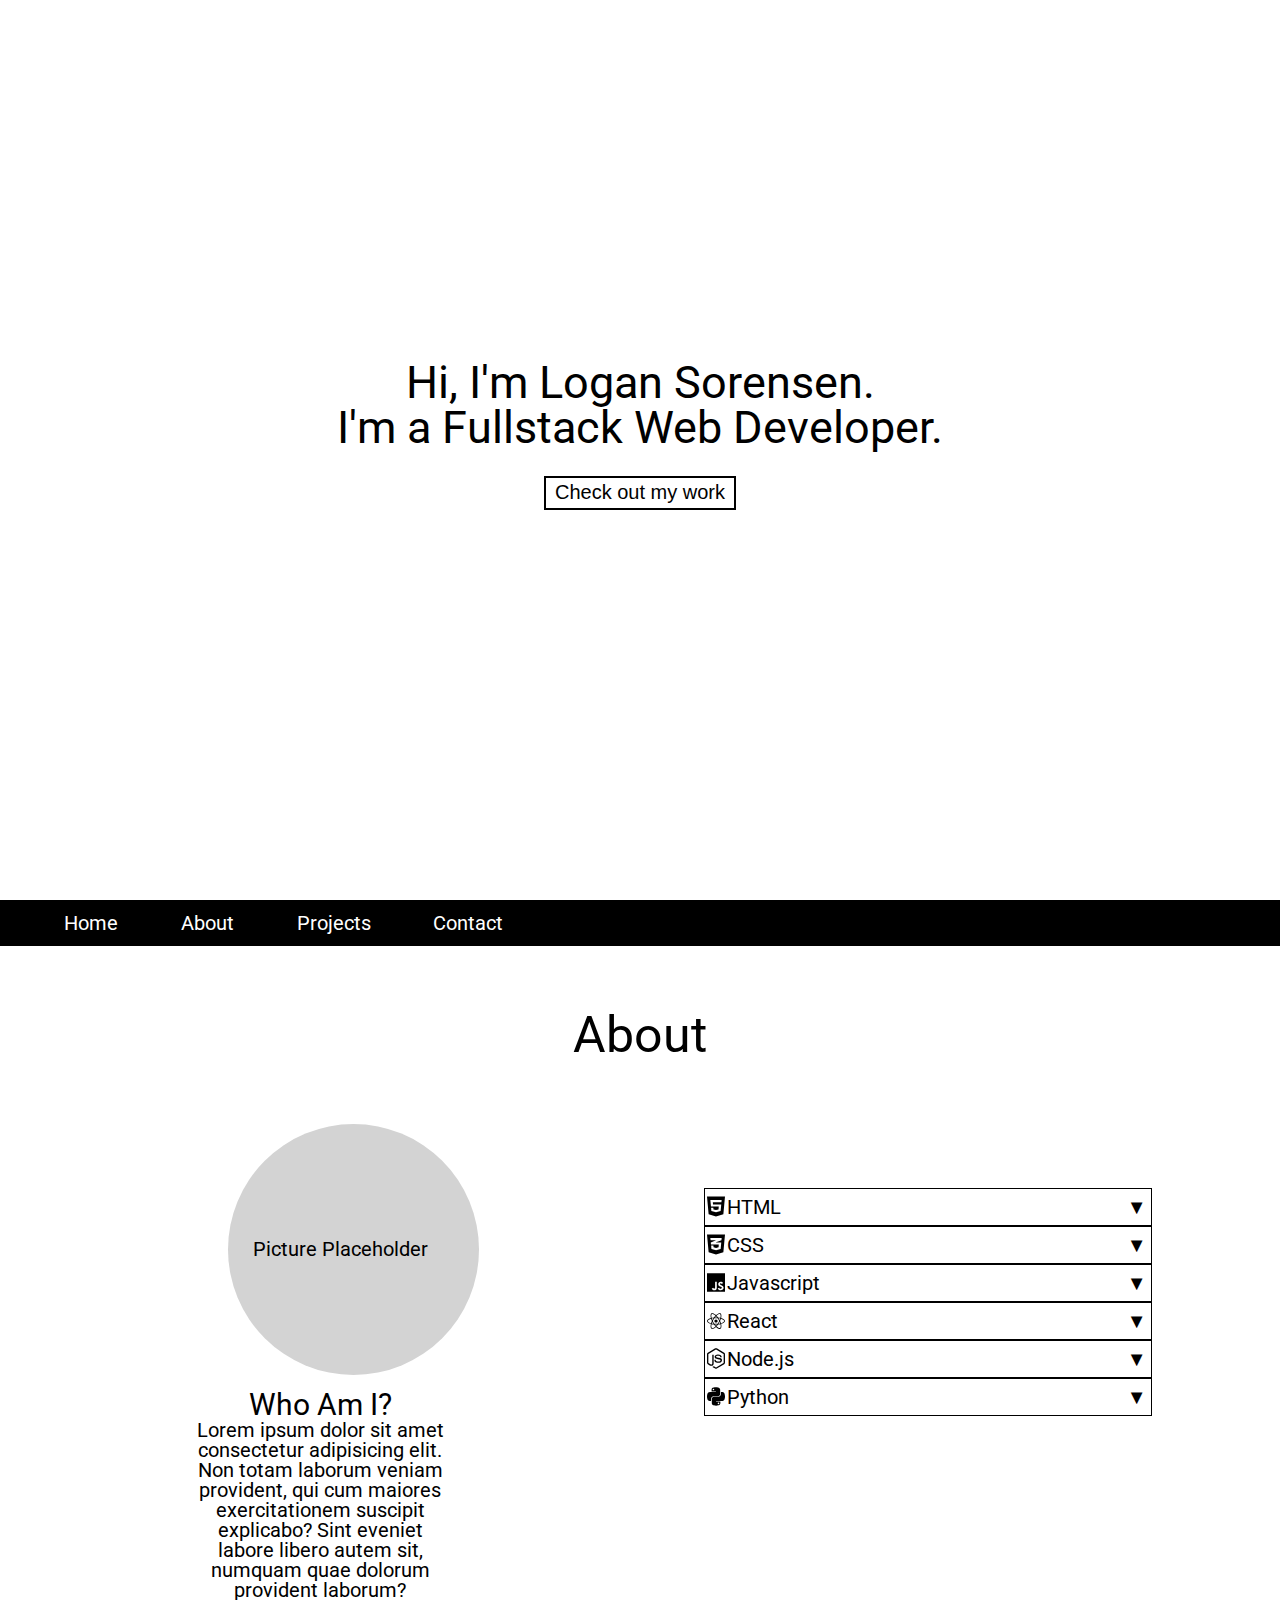
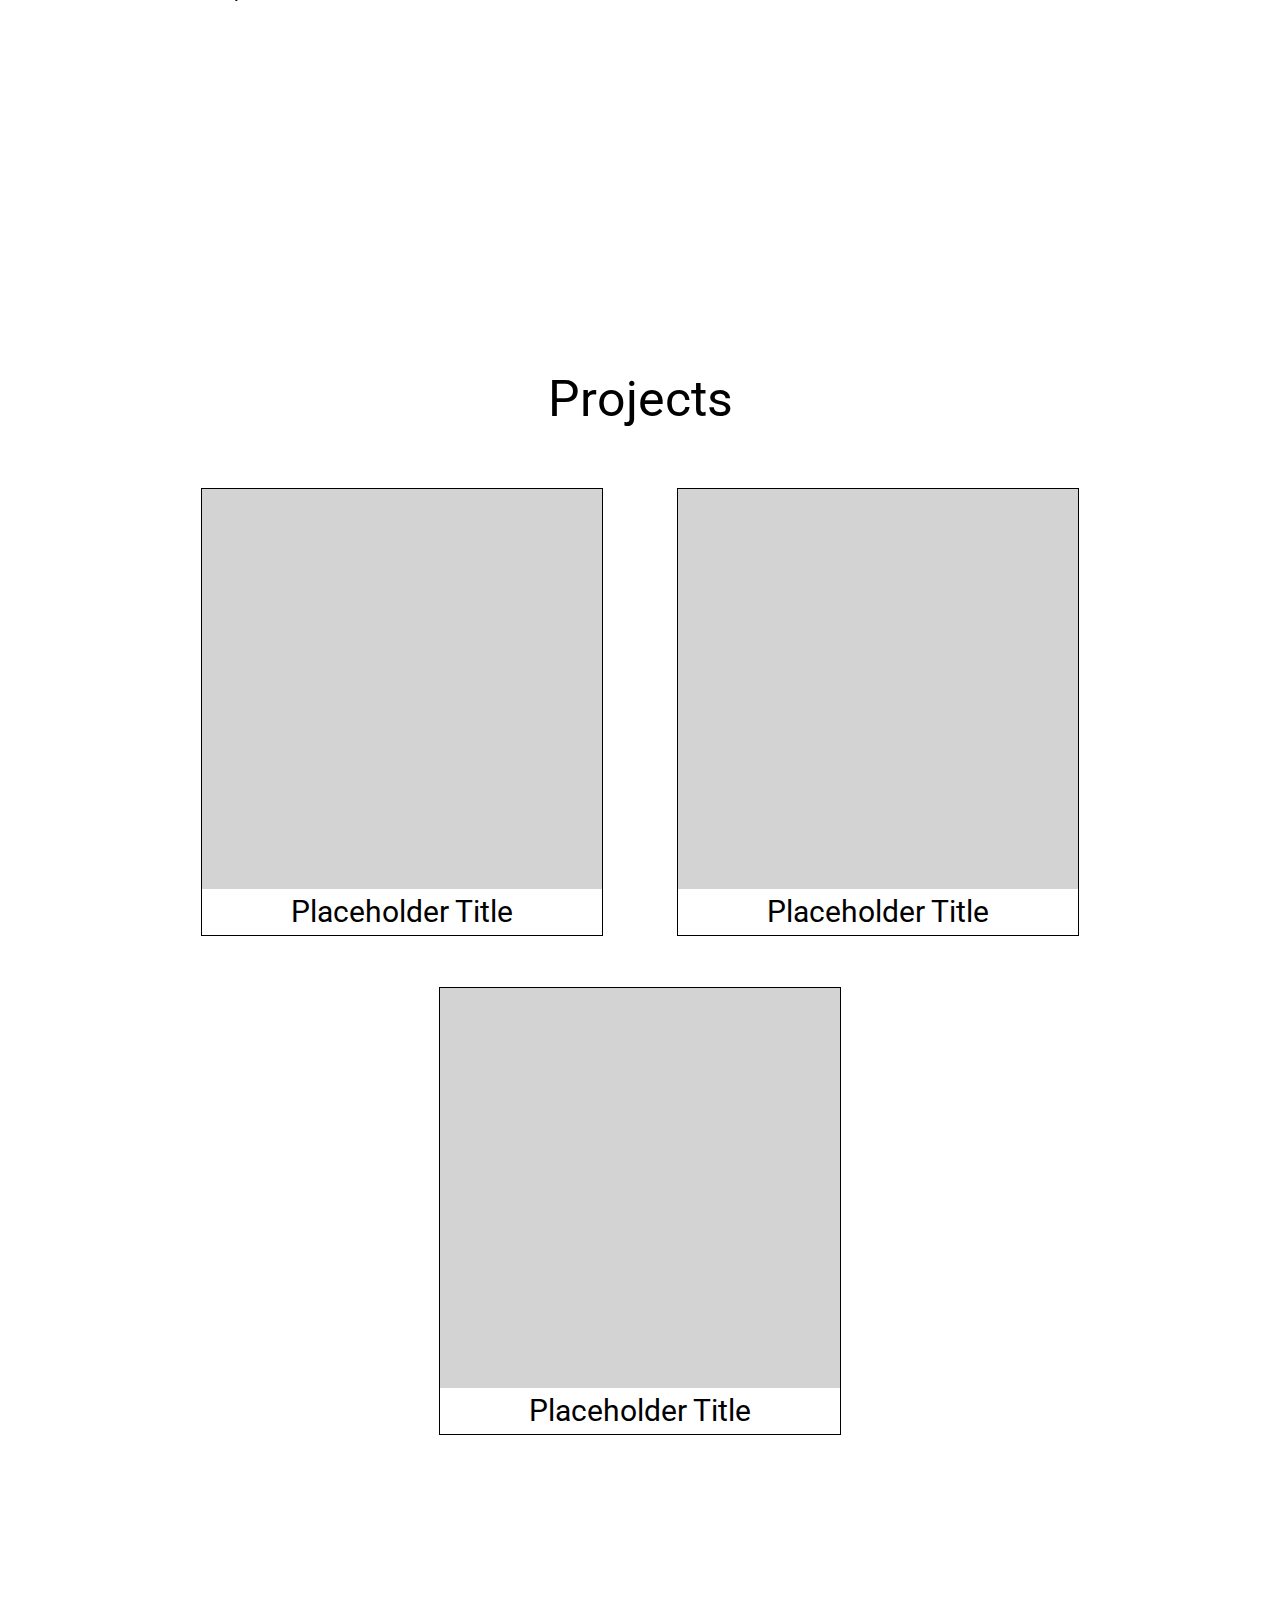
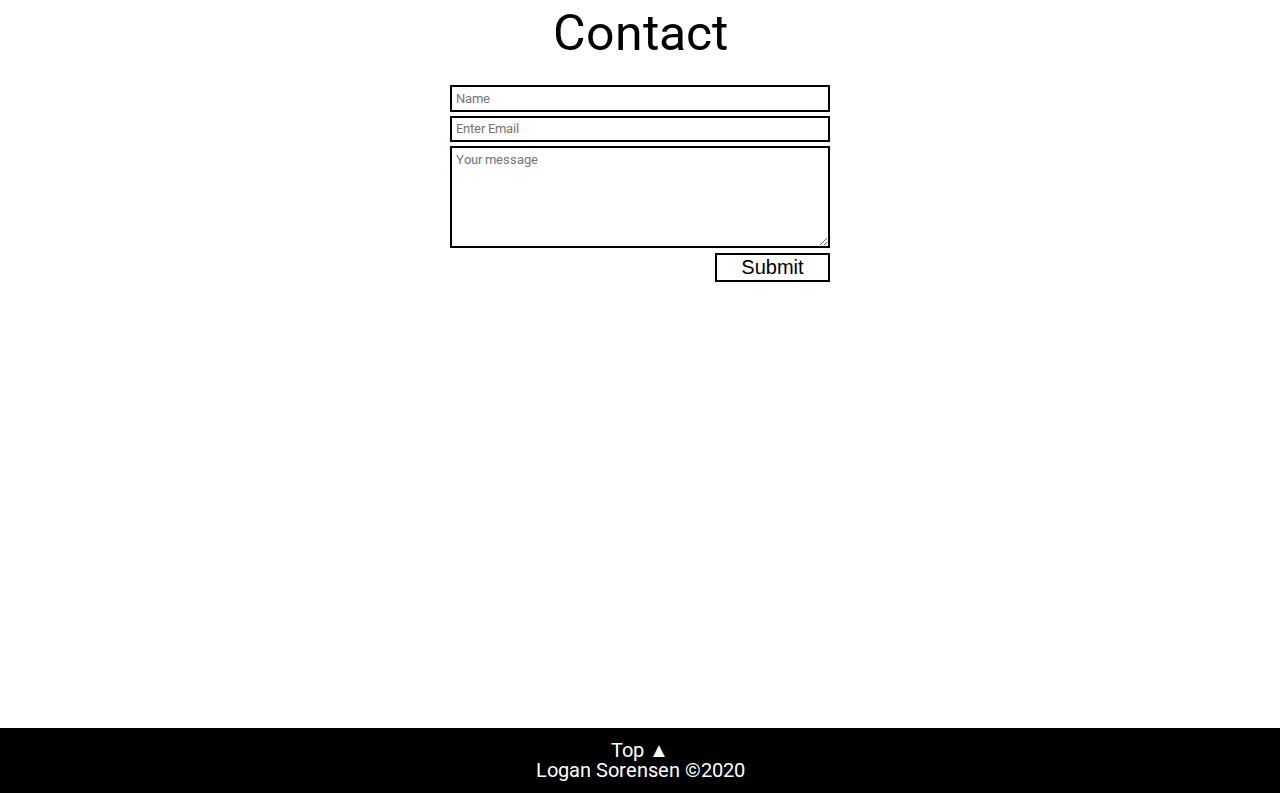
<file: portfolio/index.html>
<!DOCTYPE html>
<html lang="en">
  <head>
    <meta charset="UTF-8" />
    <meta name="viewport" content="width=device-width, initial-scale=1.0" />
    <title>Portfolio</title>
    <link href="styles/index.css" rel="stylesheet" />
    <link
      href="https://fonts.googleapis.com/css2?family=Roboto&display=swap"
      rel="stylesheet"
    />
  </head>
  <body>
    <section class="intro" id="intro">
      <div class="cta">
        <p>Hi, I'm Logan Sorensen.</p>
        <p>I'm a Fullstack Web Developer.</p>
        <a href="#about"><button>Check out my work</button></a>
      </div>
    </section>
    <nav>
      <div class="nav-links">
        <a href="#intro">Home</a>
        <a href="#about">About</a>
        <a href="#projects">Projects</a>
        <a href="#contact">Contact</a>
      </div>
    </nav>
    <section class="about-section" id="about">
      <h2>About</h2>
      <div class="about-and-skills">
        <div class="about-content">
          <div class="profile-picture-cont">
            <p>Picture Placeholder</p>
          </div>
          <div class="who-am-i">
            <h3>Who Am I?</h3>
            <p>
              Lorem ipsum dolor sit amet consectetur adipisicing elit. Non totam
              laborum veniam provident, qui cum maiores exercitationem suscipit
              explicabo? Sint eveniet labore libero autem sit, numquam quae
              dolorum provident laborum?
            </p>
          </div>
        </div>
        <div class="skills-section">
          <div class="skill">
            <div class="skill-name">
              <div class="icon-cont">
                <img src="styles/svgs/html5-brands.svg" />
              </div>
              <span>HTML</span>
            </div>
            <div class="open-arrow">▼</div>
          </div>
          <div class="skill-content">
            Lorem ipsum dolor sit amet consectetur adipisicing elit. Tenetur,
            vero omnis. Voluptas velit quaerat porro ratione saepe quibusdam
            nihil quisquam impedit, necessitatibus molestiae consectetur nostrum
            magnam reprehenderit, earum placeat dicta.
          </div>
          <div class="skill">
            <div class="skill-name">
              <div class="icon-cont">
                <img src="styles/svgs/css3-alt-brands.svg" />
              </div>
              <span>CSS</span>
            </div>
            <div class="open-arrow">▼</div>
          </div>
          <div class="skill-content">
            Lorem ipsum dolor sit amet consectetur adipisicing elit. Tenetur,
            vero omnis. Voluptas velit quaerat porro ratione saepe quibusdam
            nihil quisquam impedit, necessitatibus molestiae consectetur nostrum
            magnam reprehenderit, earum placeat dicta.
          </div>
          <div class="skill">
            <div class="skill-name">
              <div class="icon-cont">
                <img src="styles/svgs/js-brands.svg" />
              </div>
              <span>Javascript</span>
            </div>
            <div class="open-arrow">▼</div>
          </div>
          <div class="skill-content">
            Lorem ipsum dolor sit amet consectetur adipisicing elit. Tenetur,
            vero omnis. Voluptas velit quaerat porro ratione saepe quibusdam
            nihil quisquam impedit, necessitatibus molestiae consectetur nostrum
            magnam reprehenderit, earum placeat dicta.
          </div>
          <div class="skill">
            <div class="skill-name">
              <div class="icon-cont">
                <img src="styles/svgs/react-brands.svg" />
              </div>
              <span>React</span>
            </div>
            <div class="open-arrow">▼</div>
          </div>
          <div class="skill-content">
            Lorem ipsum dolor sit amet consectetur adipisicing elit. Tenetur,
            vero omnis. Voluptas velit quaerat porro ratione saepe quibusdam
            nihil quisquam impedit, necessitatibus molestiae consectetur nostrum
            magnam reprehenderit, earum placeat dicta.
          </div>
          <div class="skill">
            <div class="skill-name">
              <div class="icon-cont">
                <img src="styles/svgs/node-js-brands.svg" />
              </div>
              <span>Node.js</span>
            </div>
            <div class="open-arrow">▼</div>
          </div>
          <div class="skill-content">
            Lorem ipsum dolor sit amet consectetur adipisicing elit. Tenetur,
            vero omnis. Voluptas velit quaerat porro ratione saepe quibusdam
            nihil quisquam impedit, necessitatibus molestiae consectetur nostrum
            magnam reprehenderit, earum placeat dicta.
          </div>
          <div class="skill">
            <div class="skill-name">
              <div class="icon-cont">
                <img src="styles/svgs/python-brands.svg" />
              </div>
              <span>Python</span>
            </div>
            <div class="open-arrow">▼</div>
          </div>
          <div class="skill-content">
            Lorem ipsum dolor sit amet consectetur adipisicing elit. Tenetur,
            vero omnis. Voluptas velit quaerat porro ratione saepe quibusdam
            nihil quisquam impedit, necessitatibus molestiae consectetur nostrum
            magnam reprehenderit, earum placeat dicta.
          </div>
        </div>
      </div>
    </section>
    <section class="projects-section" id="projects">
      <h2>Projects</h2>
      <div class="projects">
        <div class="project">
          <div class="project-image"></div>
          <h3 class="project-title">Placeholder Title</h3>
        </div>
        <div class="project">
          <div class="project-image"></div>
          <h3 class="project-title">Placeholder Title</h3>
        </div>
        <div class="project">
          <div class="project-image"></div>
          <h3 class="project-title">Placeholder Title</h3>
        </div>
      </div>
    </section>
    <section class="contact-section" id="contact">
      <h2>Contact</h2>

      <form>
        <input class="form-input" type="text" placeholder="Name" required />
        <input
          class="form-input"
          type="email"
          placeholder="Enter Email"
          required
        />
        <textarea
          class="form-input"
          placeholder="Your message"
          required
        ></textarea>
        <button>Submit</button>
      </form>
    </section>
    <footer>
      <div><a href="#intro">Top ▲</a></div>
      <span>Logan Sorensen ©2020</span>
    </footer>
  </body>
</html>
</file>
<file: portfolio/styles/index.css>
/* http://meyerweb.com/eric/tools/css/reset/ 
   v2.0 | 20110126
   License: none (public domain)
*/
html,
body,
div,
span,
applet,
object,
iframe,
h1,
h2,
h3,
h4,
h5,
h6,
p,
blockquote,
pre,
a,
abbr,
acronym,
address,
big,
cite,
code,
del,
dfn,
em,
img,
ins,
kbd,
q,
s,
samp,
small,
strike,
strong,
sub,
sup,
tt,
var,
b,
u,
i,
center,
dl,
dt,
dd,
ol,
ul,
li,
fieldset,
form,
label,
legend,
table,
caption,
tbody,
tfoot,
thead,
tr,
th,
td,
article,
aside,
canvas,
details,
embed,
figure,
figcaption,
footer,
header,
hgroup,
menu,
nav,
output,
ruby,
section,
summary,
time,
mark,
audio,
video {
  margin: 0;
  padding: 0;
  border: 0;
  font-size: 100%;
  font: inherit;
  vertical-align: baseline;
}
/* HTML5 display-role reset for older browsers */
article,
aside,
details,
figcaption,
figure,
footer,
header,
hgroup,
menu,
nav,
section {
  display: block;
}
body {
  line-height: 1;
}
ol,
ul {
  list-style: none;
}
blockquote,
q {
  quotes: none;
}
blockquote:before,
blockquote:after,
q:before,
q:after {
  content: "";
  content: none;
}
table {
  border-collapse: collapse;
  border-spacing: 0;
}
html {
  scroll-behavior: smooth;
  font-size: 62.5%;
  font-family: 'Roboto', sans-serif;
}
a {
  text-decoration: none;
}
input,
textarea {
  font-family: 'Roboto', sans-serif;
}
button {
  cursor: pointer;
}
h2 {
  margin: 0 auto;
  text-align: center;
  width: 25%;
  font-size: 5rem;
}
.intro {
  height: 100vh;
}
.intro .cta {
  display: flex;
  flex-direction: column;
  margin: 0% auto;
  padding-top: 40vh;
}
.intro .cta p {
  margin: 0 auto;
  font-size: 4.5rem;
}
.intro .cta a {
  text-decoration: none;
  margin: 2% auto 0;
  width: 15%;
}
nav {
  background-color: black;
  position: -webkit-sticky;
  position: sticky;
  top: 0;
}
nav .nav-links {
  margin-left: 5%;
  padding: 1% 0;
}
nav .nav-links a {
  color: white;
  font-size: 2rem;
  padding-right: 5%;
}
.about-section {
  height: 100vh;
  padding-top: 5%;
}
.about-section .about-and-skills {
  display: flex;
}
.about-section .about-content {
  display: flex;
  flex-direction: column;
  margin: 5% 0% 5% 15%;
  width: 40%;
}
.about-section .about-content p {
  font-size: 2rem;
}
.about-section .about-content .profile-picture-cont {
  background-color: lightgray;
  width: 200px;
  height: 200px;
  border-radius: 50%;
  display: flex;
  align-items: center;
  padding: 5%;
  margin: 0 0 3% 7%;
}
.about-section .about-content .profile-picture-cont p {
  text-align: center;
}
.about-section .about-content .who-am-i {
  width: 50%;
  text-align: center;
}
.about-section .about-content .who-am-i h3 {
  font-size: 3rem;
}
.about-section .skills-section {
  width: 35%;
  margin-top: 10%;
}
.about-section .skills-section .skill {
  align-items: center;
  height: 4vh;
  font-size: 2rem;
  border: 1px solid black;
  display: flex;
  justify-content: space-between;
  cursor: pointer;
}
.about-section .skills-section .skill .skill-name {
  display: flex;
  align-items: center;
  height: 100%;
  width: 50%;
}
.about-section .skills-section .skill .icon-cont {
  display: flex;
  align-items: center;
  height: 100%;
  width: 10%;
  text-align: center;
}
.about-section .skills-section .skill .icon-cont img {
  width: 80%;
  margin: 0 auto;
}
.about-section .skills-section .skill .open-arrow {
  margin-right: 1%;
}
.about-section .skills-section .skill-content {
  border: 1px solid black;
  padding: 2%;
  font-size: 1.8rem;
  display: none;
}
.projects-section {
  height: 130vh;
  padding-top: 5%;
}
.projects-section .projects {
  width: 80%;
  margin: 0 auto;
  display: flex;
  justify-content: space-evenly;
  flex-wrap: wrap;
  margin-top: 5%;
}
.projects-section .project {
  text-align: center;
  border: 1px solid black;
  margin-bottom: 5%;
}
.projects-section .project .project-image {
  background-color: lightgray;
  width: 400px;
  height: 400px;
}
.projects-section .project h3 {
  padding: 2%;
  font-size: 3rem;
}
.contact-section {
  height: 80vh;
  padding-top: 5%;
}
.contact-section h2 {
  margin-bottom: 2%;
}
.contact-section form {
  display: flex;
  flex-direction: column;
  margin: 0 auto;
  width: 30%;
}
.contact-section form .form-input {
  margin: 0.5%;
  padding: 1%;
  border: 2px solid black;
}
.contact-section form textarea {
  min-height: 10vh;
}
footer {
  text-align: center;
  font-size: 2rem;
  color: white;
  background-color: black;
  padding: 1%;
}
footer a {
  color: white;
}
.cta button {
  font-size: 2rem;
  background-color: white;
  width: 100%;
  padding: 2%;
  border: 2px solid black;
}
.cta button:hover {
  color: white;
  background-color: black;
}
.contact-section button {
  width: 30%;
  margin: 1% 0 0 69.5%;
  border: 2px solid black;
  background-color: transparent;
  font-size: 2rem;
}
.contact-section button:hover {
  color: white;
  background-color: black;
}
</file>
